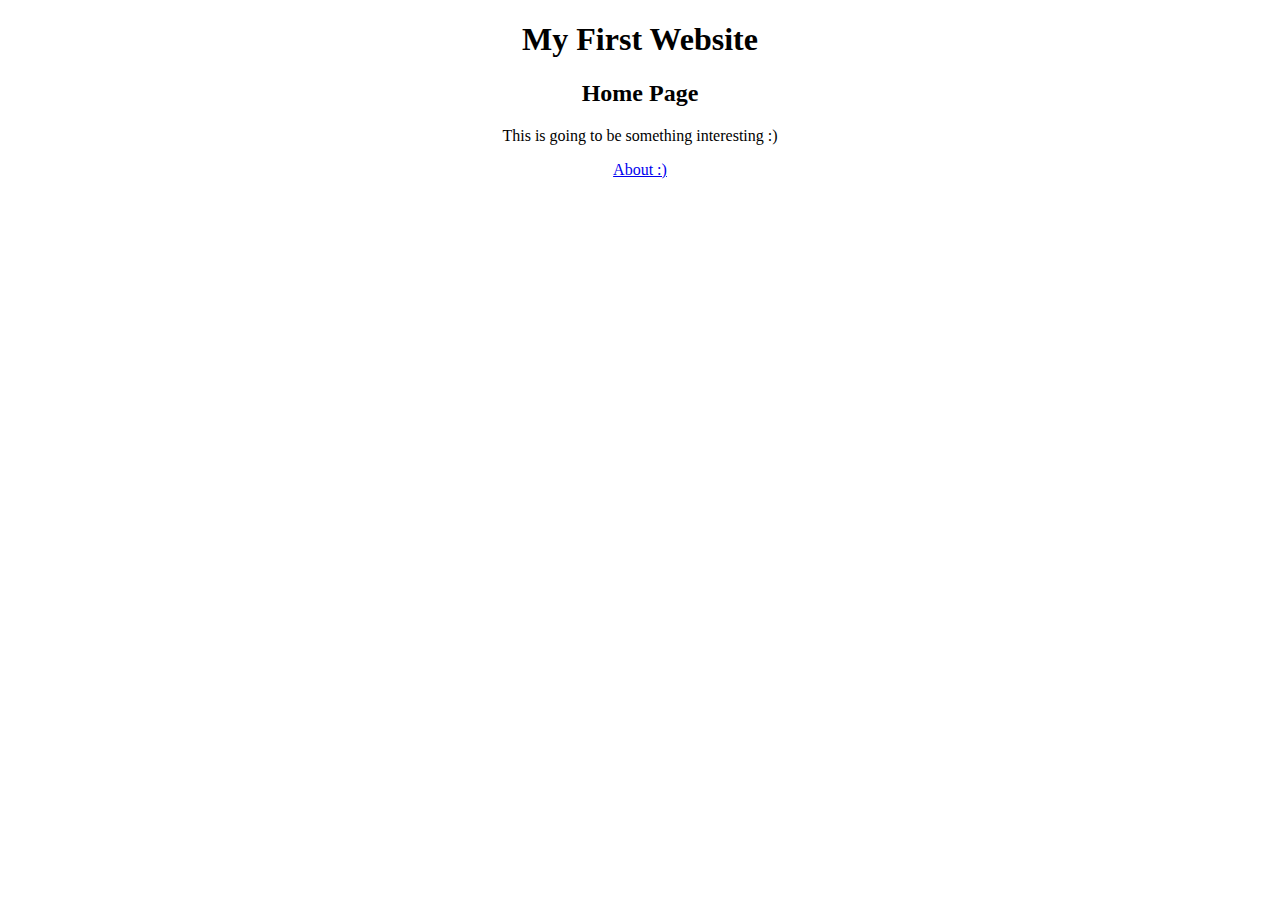
<file: 11092024/index.html>
<!DOCTYPE html>
<html lang = "en">
<head>
    <meta charset="UTF-8">
    <meta name="viewport" content="width=device-width, intial-scale=1.0">
    <title>My First Website</title>
</head>
<body>
    <center><h1>My First Website</h1></center>
    <center><h2>Home Page</h2></center>
    <center><p>This is going to be something interesting :)</p></center>
    <center><a href="about.html">About :)</a></center>
</body>
</html>
</file>
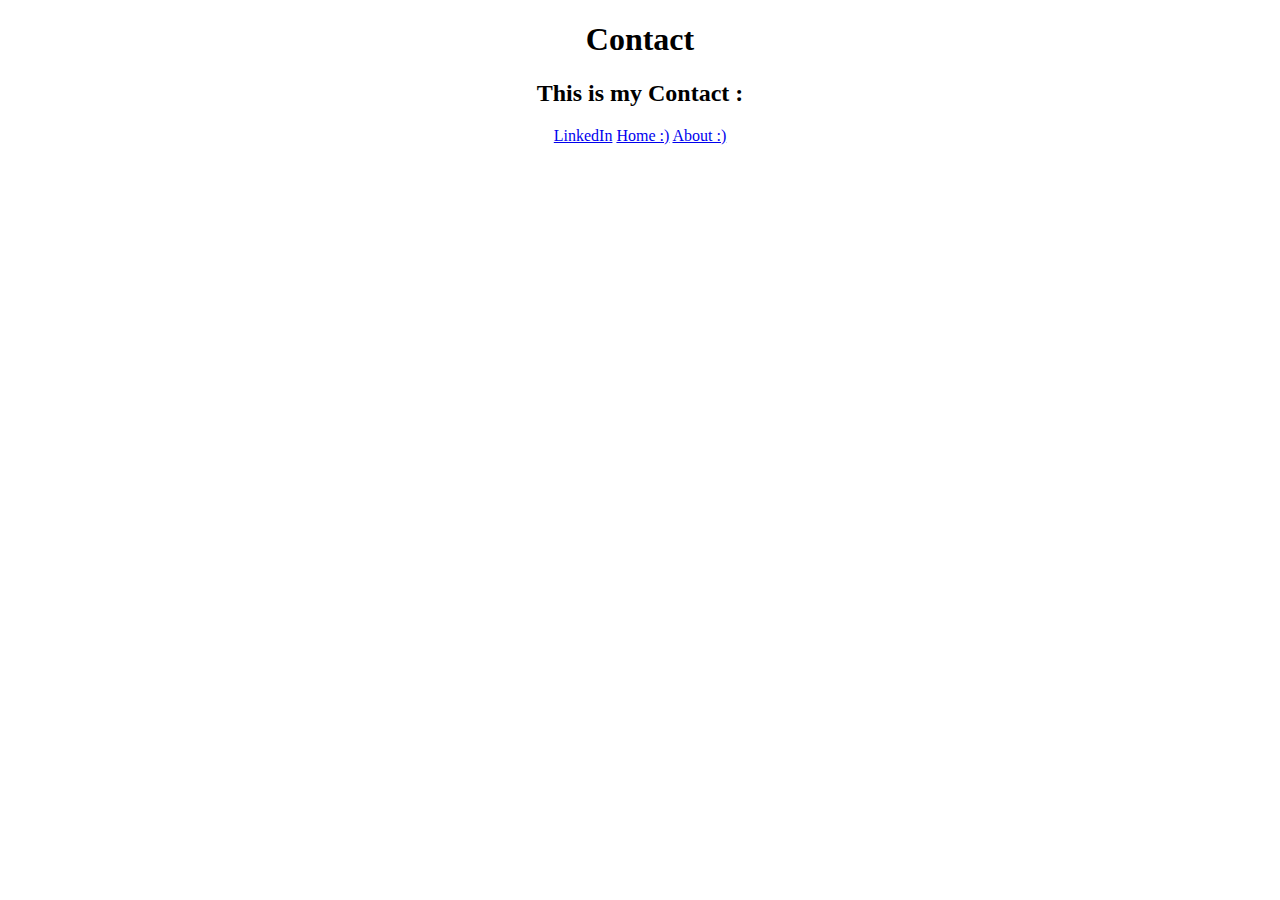
<file: 11092024/contact.html>
<!DOCTYPE html>
<html lang = "en">
<head>
    <meta charset="UTF-8">
    <meta name="viewport" content="width=device-width, intial-scale=1.0">
    <link rel = "stylesheet" href="style.css" type="text/css">
    <title>Contact</title>
</head>
<body>
    <center>
        <h1>Contact</h1>
        <h2>This is my Contact : </h2>
        <a href="https://www.linkedin.com/in/aryaman-bhardwaj-2659b825a/">LinkedIn</a>
        <a href="index.html">Home :)</a>
        <a href="about.html">About :)</a>
    </center>
    
</body>
</html>
</file>
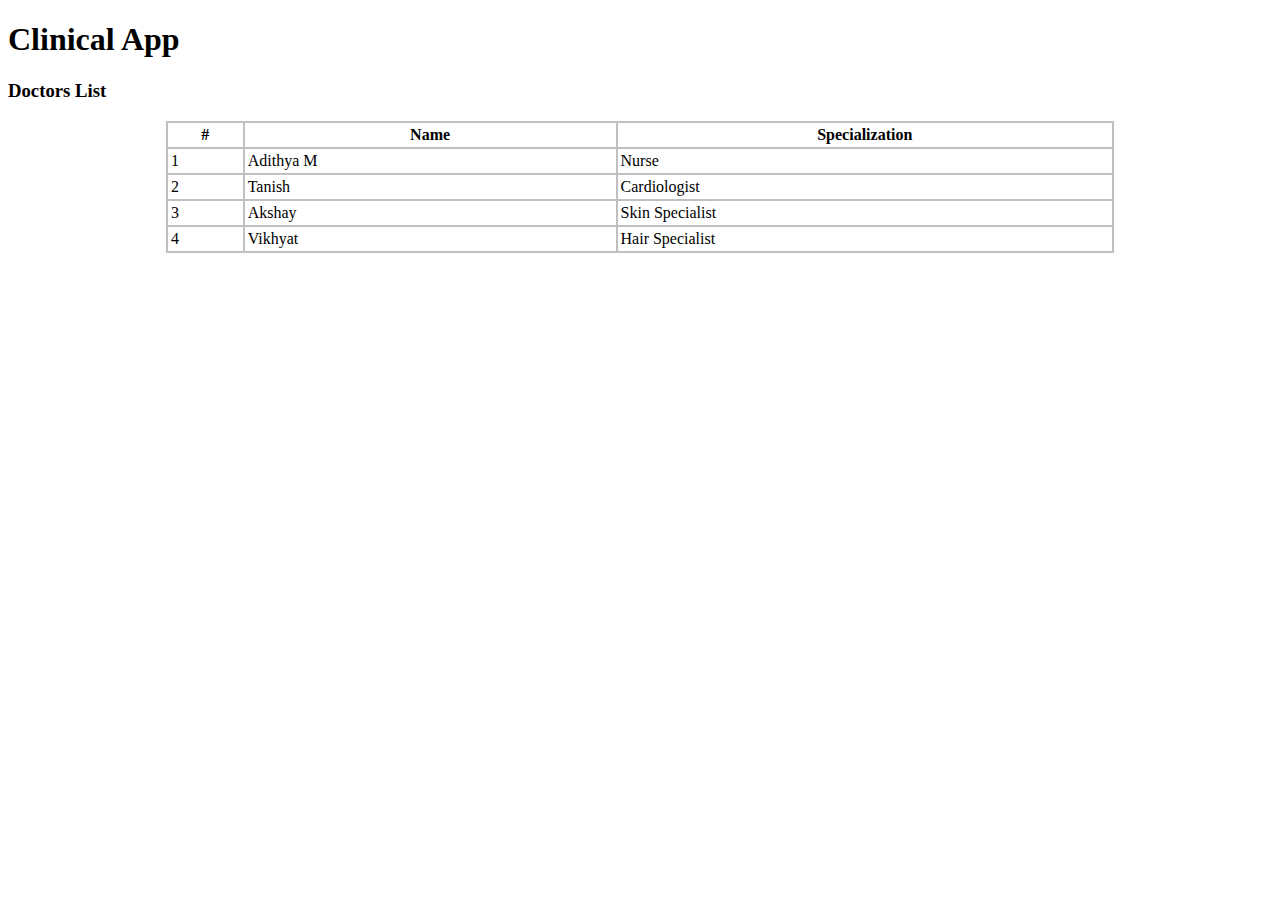
<file: 11092024/doctoc/doctor.html>
<!DOCTYPE html>
<html lang="en">
<head>
    <meta charset="UTF-8">
    <meta name="viewport" content="width=device-width, initial-scale=1.0">
    <title>Clinical App</title>
</head>
<body>
    <h1>Clinical App</h1>
    <h3>Doctors List</h3>
    <table width="75%" align="center" border="1" bordercolor="silver"
        cellspacing="0" cellpadding="3">
        <tr>
            <th>#</th>
            <th>Name</th>
            <th>Specialization</th>
        </tr>
        <tr>
            <td>1</td>
            <td>Adithya M</td>
            <td>Nurse</td>
        </tr>
        <tr>
            <td>2</td>
            <td>Tanish</td>
            <td>Cardiologist</td>
        </tr>
        <tr>
            <td>3</td>
            <td>Akshay</td>
            <td>Skin Specialist</td>
        </tr>
        <tr>
            <td>4</td>
            <td>Vikhyat</td>
            <td>Hair Specialist</td>
        </tr>
    </table>
</body>
</html>
</file>
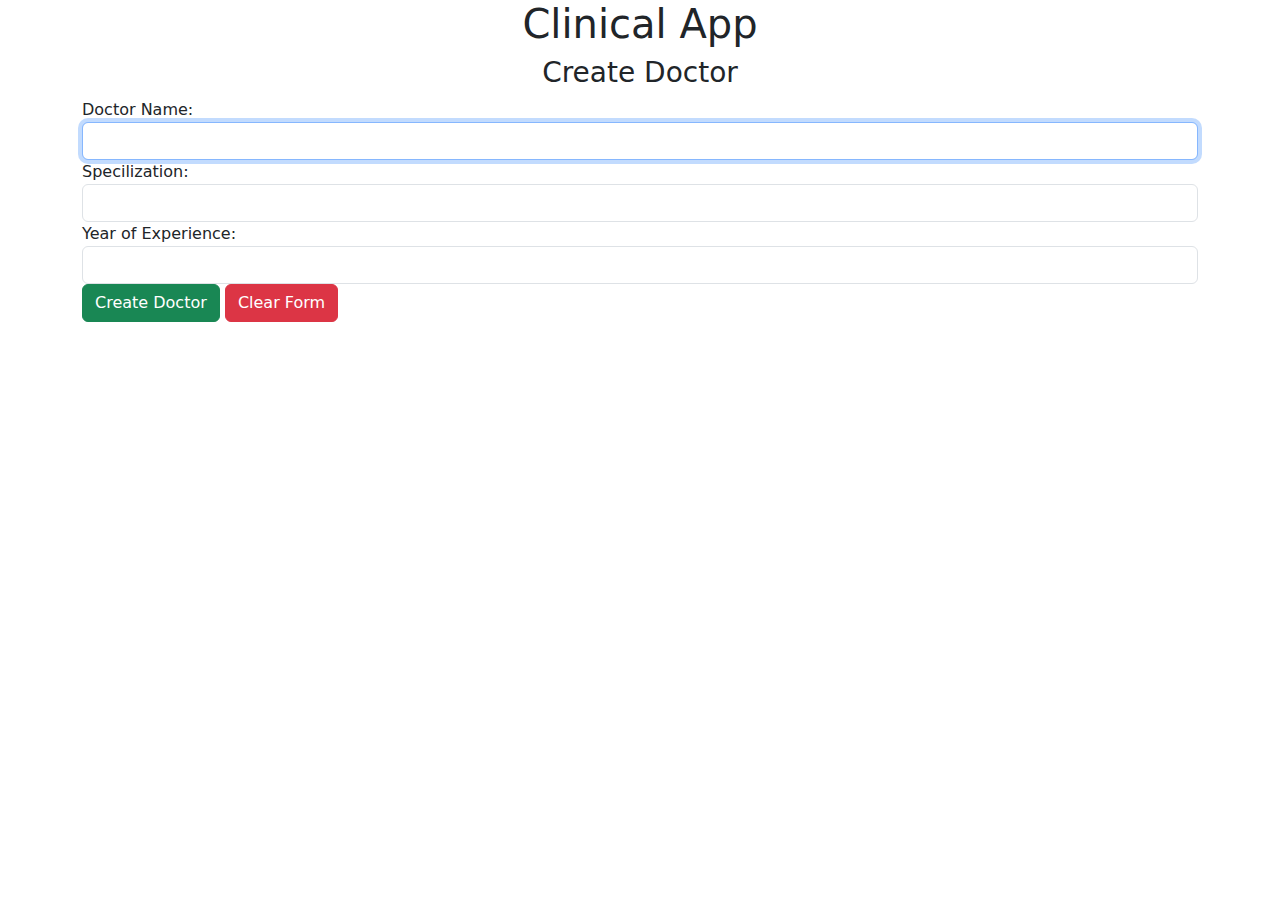
<file: 11092024/doctoc/docytocy.html>
<!DOCTYPE html>
<html lang="en">
<head>
    <meta charset="UTF-8">
    <meta name="viewport" content="width=device-width, initial-scale=1.0">
    <link href="https://cdn.jsdelivr.net/npm/bootstrap@5.3.3/dist/css/bootstrap.min.css" rel="stylesheet" integrity="sha384-QWTKZyjpPEjISv5WaRU9OFeRpok6YctnYmDr5pNlyT2bRjXh0JMhjY6hW+ALEwIH" crossorigin="anonymous">

    <title>Clinical App</title>
</head>
<body>
    <center>
        <h1>Clinical App</h1>
        <h3>Create Doctor</h3>
    </center>
        <div class="container">
        <form>
            <div>
                <label for="name">Doctor Name:</label>
                <input type="text" id="name" autofocus required class="form-control"/>
            </div>
            <div>
                <label for="Specialization">Specilization:</label>
                <input type="text" id="Specialization" required class="form-control"/>
            </div>
            <div>
                <label for="year_of_exp">Year of Experience:</label>
                <input type="number" id="year_of_exp" required min="0" max="40" class="form-control"/>
            </div>
            <button type="submit" class="btn btn-success">Create Doctor</button>
            <button type="reset" class="btn btn-danger">Clear Form</button>
        </form>
    </div>
    <script src="https://cdn.jsdelivr.net/npm/bootstrap@5.3.3/dist/js/bootstrap.bundle.min.js" integrity="sha384-YvpcrYf0tY3lHB60NNkmXc5s9fDVZLESaAA55NDzOxhy9GkcIdslK1eN7N6jIeHz" crossorigin="anonymous"></script>

</body>
</html>
</file>
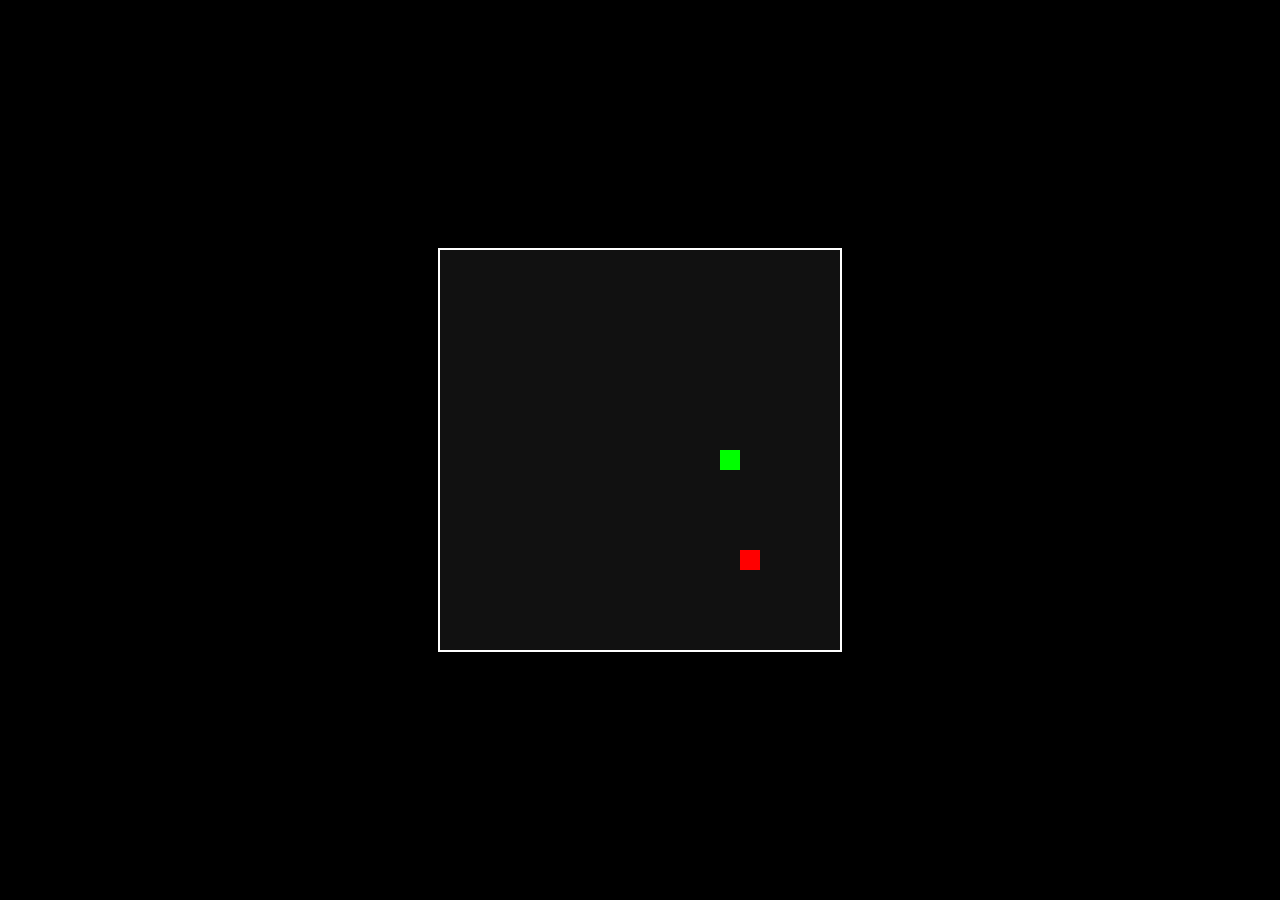
<file: 11092024/games/maze.html>
<!DOCTYPE html>
<html lang="en">
<head>
    <meta charset="UTF-8">
    <meta name="viewport" content="width=device-width, initial-scale=1.0">
    <title>Snake Game</title>
    <style>
        body {
            display: flex;
            justify-content: center;
            align-items: center;
            height: 100vh;
            background-color: #000;
            margin: 0;
            font-family: Arial, sans-serif;
        }
        #gameCanvas {
            background-color: #111;
            border: 2px solid #fff;
        }
        .game-over {
            position: absolute;
            top: 50%;
            left: 50%;
            transform: translate(-50%, -50%);
            color: white;
            font-size: 24px;
            text-align: center;
        }
    </style>
</head>
<body>
    <canvas id="gameCanvas" width="400" height="400"></canvas>
    <div id="gameOverMessage" class="game-over" style="display: none;">
        Game Over!<br>Press Enter to Restart
    </div>

    <script>
        const canvas = document.getElementById('gameCanvas');
        const ctx = canvas.getContext('2d');

        const gridSize = 20; // Size of each grid square
        const rows = canvas.height / gridSize;
        const cols = canvas.width / gridSize;

        let snake = [{ x: 10, y: 10 }]; // Initial snake position
        let direction = { x: 1, y: 0 }; // Default direction to the right
        let food = { x: 15, y: 15 }; // Initial food position
        let gameOver = false;

        // Draw a square on the grid
        function drawSquare(x, y, color) {
            ctx.fillStyle = color;
            ctx.fillRect(x * gridSize, y * gridSize, gridSize, gridSize);
        }

        // Generate random food position
        function generateFood() {
            return {
                x: Math.floor(Math.random() * cols),
                y: Math.floor(Math.random() * rows),
            };
        }

        // Update the game state
        function update() {
            if (gameOver) return;

            // Move snake
            const head = { x: snake[0].x + direction.x, y: snake[0].y + direction.y };

            // Check if snake hits the walls
            if (head.x < 0 || head.x >= cols || head.y < 0 || head.y >= rows) {
                endGame();
                return;
            }

            // Check if snake hits itself
            for (let i = 0; i < snake.length; i++) {
                if (snake[i].x === head.x && snake[i].y === head.y) {
                    endGame();
                    return;
                }
            }

            // Add new head to the snake
            snake.unshift(head);

            // Check if snake eats the food
            if (head.x === food.x && head.y === food.y) {
                food = generateFood(); // Generate new food
            } else {
                snake.pop(); // Remove the tail if no food eaten
            }
        }

        // Draw the game elements
        function draw() {
            // Clear the canvas
            ctx.clearRect(0, 0, canvas.width, canvas.height);

            // Draw the snake
            snake.forEach(segment => drawSquare(segment.x, segment.y, 'lime'));

            // Draw the food
            drawSquare(food.x, food.y, 'red');
        }

        // End the game
        function endGame() {
            gameOver = true;
            document.getElementById('gameOverMessage').style.display = 'block';
        }

        // Restart the game
        function restartGame() {
            snake = [{ x: 10, y: 10 }];
            direction = { x: 1, y: 0 }; // Set default direction to right
            food = generateFood();
            gameOver = false;
            document.getElementById('gameOverMessage').style.display = 'none';
        }

        // Handle arrow key inputs for snake movement
        document.addEventListener('keydown', (event) => {
            if (gameOver && event.key === 'Enter') {
                restartGame();
            }

            if (event.key === 'ArrowUp' && direction.y === 0) {
                direction = { x: 0, y: -1 };
            } else if (event.key === 'ArrowDown' && direction.y === 0) {
                direction = { x: 0, y: 1 };
            } else if (event.key === 'ArrowLeft' && direction.x === 0) {
                direction = { x: -1, y: 0 };
            } else if (event.key === 'ArrowRight' && direction.x === 0) {
                direction = { x: 1, y: 0 };
            }
        });

        // Main game loop
        function gameLoop() {
            if (!gameOver) {
                update();
                draw();
            }
            setTimeout(gameLoop, 167); // Slow down the speed (100ms / 0.6 = 167ms)
        }

        // Start the game
        gameLoop();
    </script>
</body>
</html>
</file>
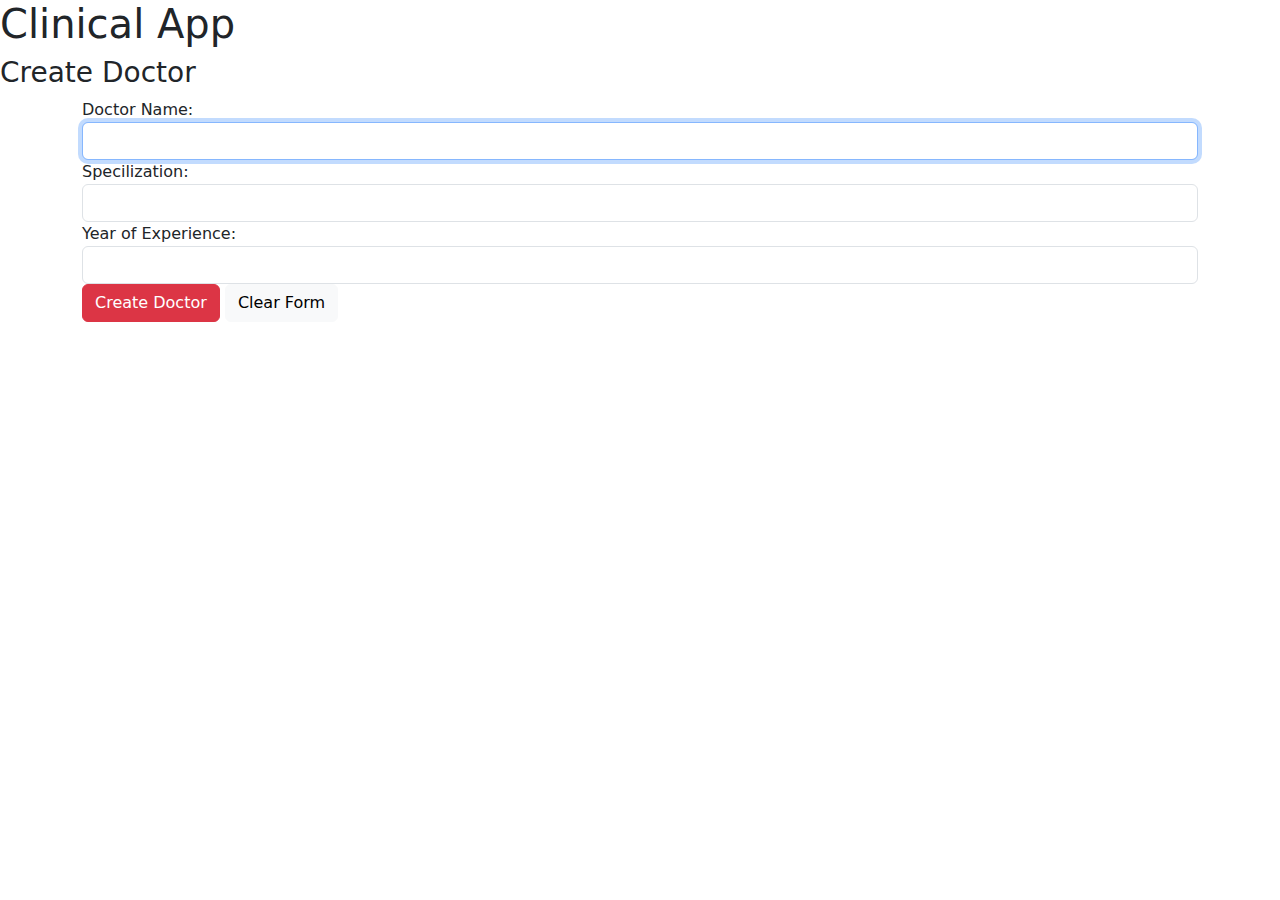
<file: ClinicalProject/DoctorApp/template/form.html>
<!DOCTYPE html>
<html lang="en">
<head>
    <meta charset="UTF-8">
    <meta name="viewport" content="width=device-width, initial-scale=1.0">
    <title>Clinical App</title>
    <link href="https://cdn.jsdelivr.net/npm/bootstrap@5.3.3/dist/css/bootstrap.min.css" rel="stylesheet" integrity="sha384-QWTKZyjpPEjISv5WaRU9OFeRpok6YctnYmDr5pNlyT2bRjXh0JMhjY6hW+ALEwIH" crossorigin="anonymous">
</head>
<body>
    <h1>Clinical App</h1>
    <h3>Create Doctor</h3>
    <div class="container">
        <form>
            <div class="form-group">
                <label for="name">Doctor Name:</label>
                <input type="text" id="name" autofocus required
                    class="form-control"/>
            </div>
            <div  class="form-group">
                <label for="specilization">Specilization:</label>
                <input type="text" id="specilization"  required
                class="form-control"/>
            </div>
            <div class="form-group">
                <label for="year_of_experience">Year of Experience:</label>
                <input type="number" id="year_of_experience"  required
                    min="0" max="40" class="form-control"/>
            </div>
            <button type="submit" class="btn btn-danger">Create Doctor</button>
            <button type="reset" class="btn btn-light">Clear Form</button>
        </form>
    </div>
    <script src="https://cdn.jsdelivr.net/npm/bootstrap@5.3.3/dist/js/bootstrap.bundle.min.js" integrity="sha384-YvpcrYf0tY3lHB60NNkmXc5s9fDVZLESaAA55NDzOxhy9GkcIdslK1eN7N6jIeHz" crossorigin="anonymous"></script>

</body>
</html>
</file>
<file: 11092024/style.css>
body {
    font-family: 'Verdana';
}
#menus {
    background-color: aqua;
    padding: 10px;
    text-align: center;
}
#menus a {
    color: aliceblue;
    text-decoration: wavy;
    display: inline-block;
    background-color: grey;
    padding: 3px;
    width: max-content;
    text-align: center;
    border: 2px solid black;
    border-radius: 10px;
}
</file>
